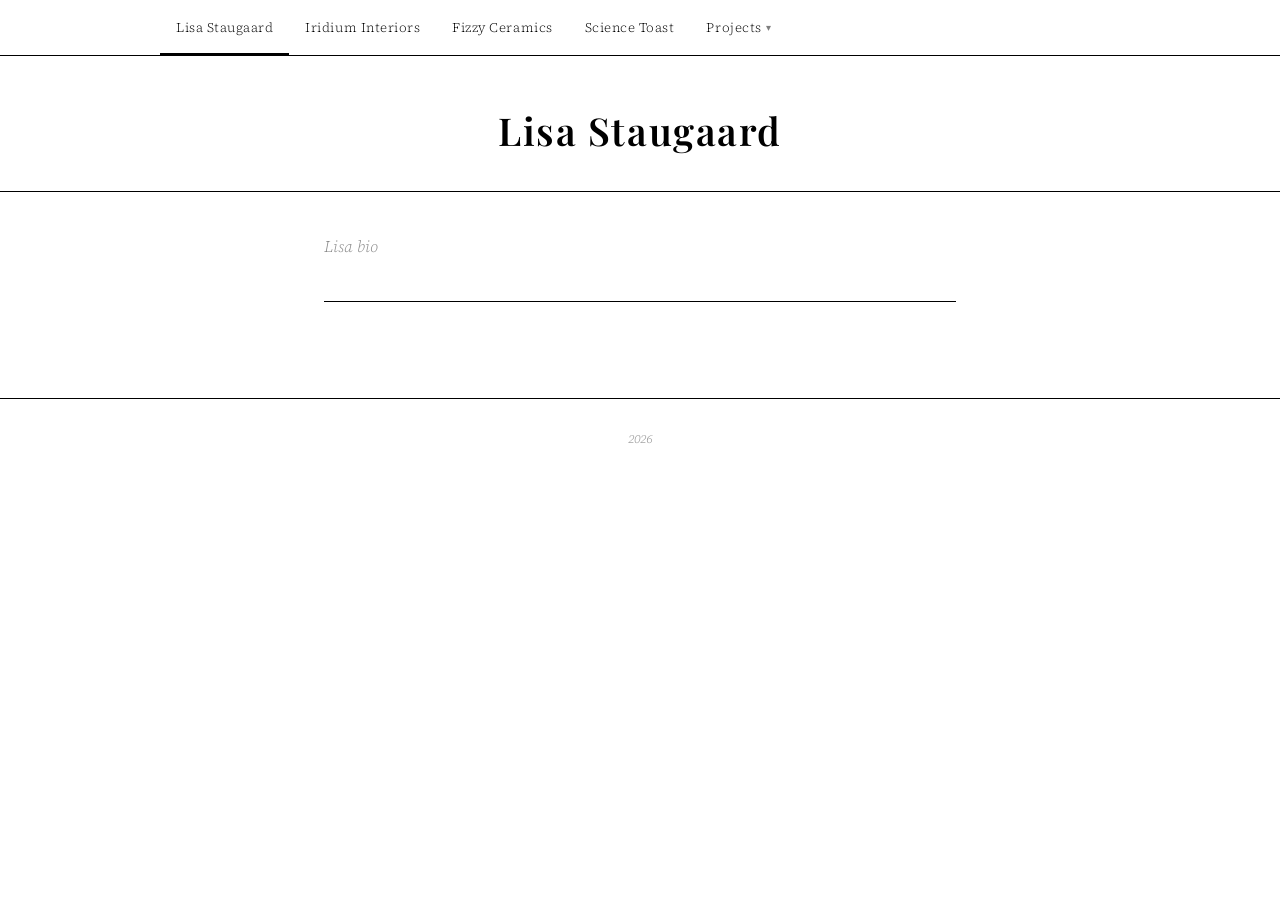
<file: index.html>
<!DOCTYPE html>
<html lang="en">
<head>
<meta charset="UTF-8">
<meta name="viewport" content="width=device-width, initial-scale=1.0">
<title>Lisa Staugaard</title>
<link rel="stylesheet" href="style.css">
</head>
<body>

<div id="nav-placeholder"></div>

<header>
  <div class="site-name">Lisa Staugaard</div>
</header>

<main>
  <p class="bio">Lisa bio</p>
</main>

<footer>2026</footer>

<script src="nav.js"></script>
<script>renderNav('home');</script>
</body>
</html>
</file>
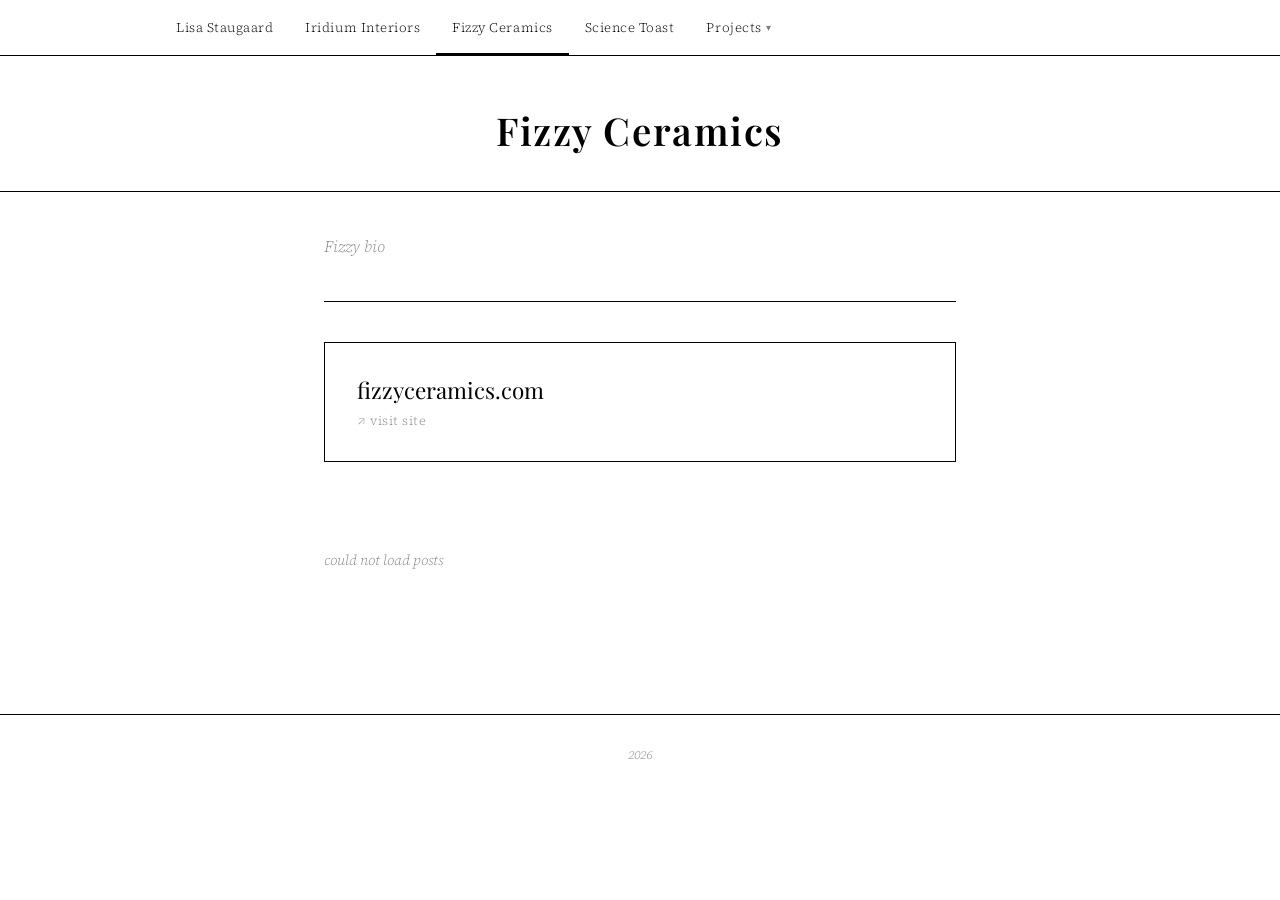
<file: fizzy-ceramics.html>
<!DOCTYPE html>
<html lang="en">
<head>
<meta charset="UTF-8">
<meta name="viewport" content="width=device-width, initial-scale=1.0">
<title>Fizzy Ceramics</title>
<link rel="stylesheet" href="style.css">
</head>
<body>

<div id="nav-placeholder"></div>

<header>
  <div class="site-name">Fizzy Ceramics</div>
</header>

<main>
  <p class="bio">Fizzy bio</p>
  <a class="ext-card" href="https://fizzyceramics.com" target="_blank" rel="noopener">
    <div class="ext-card-title">fizzyceramics.com</div>
    <div class="ext-card-url">↗ visit site</div>
  </a>
  <div id="posts"><div class="loading">loading&hellip;</div></div>
</main>

<footer>2026</footer>

<script src="nav.js"></script>
<script src="sheet.js"></script>
<script>
  renderNav('fizzy');
  loadPosts('fizzy', 'posts');
</script>
</body>
</html>
</file>
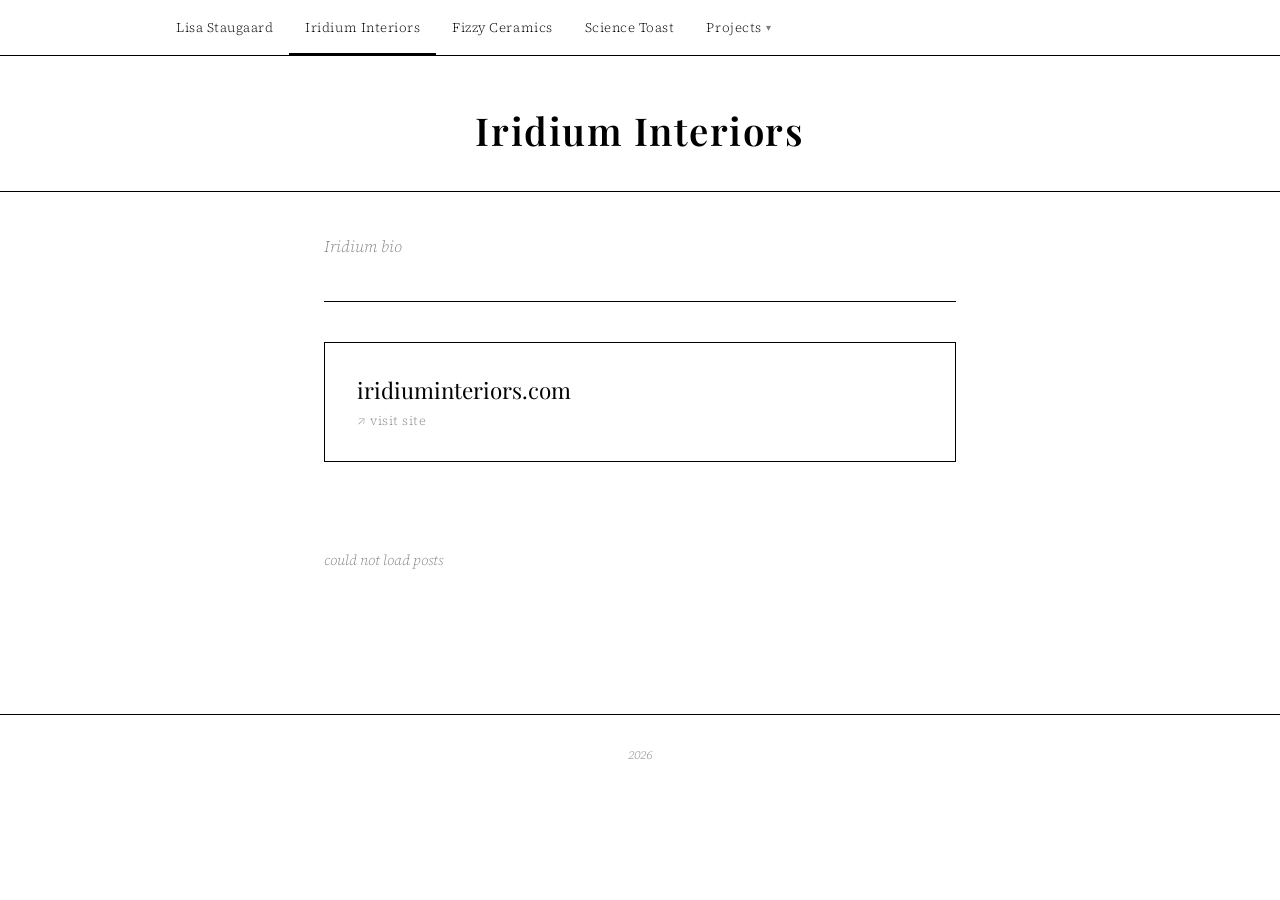
<file: iridium-interiors.html>
<!DOCTYPE html>
<html lang="en">
<head>
<meta charset="UTF-8">
<meta name="viewport" content="width=device-width, initial-scale=1.0">
<title>Iridium Interiors</title>
<link rel="stylesheet" href="style.css">
</head>
<body>

<div id="nav-placeholder"></div>

<header>
  <div class="site-name">Iridium Interiors</div>
</header>

<main>
  <p class="bio">Iridium bio</p>
  <a class="ext-card" href="https://iridiuminteriors.com" target="_blank" rel="noopener">
    <div class="ext-card-title">iridiuminteriors.com</div>
    <div class="ext-card-url">↗ visit site</div>
  </a>
  <div id="posts"><div class="loading">loading&hellip;</div></div>
</main>

<footer>2026</footer>

<script src="nav.js"></script>
<script src="sheet.js"></script>
<script>
  renderNav('iridium');
  loadPosts('iridium', 'posts');
</script>
</body>
</html>
</file>
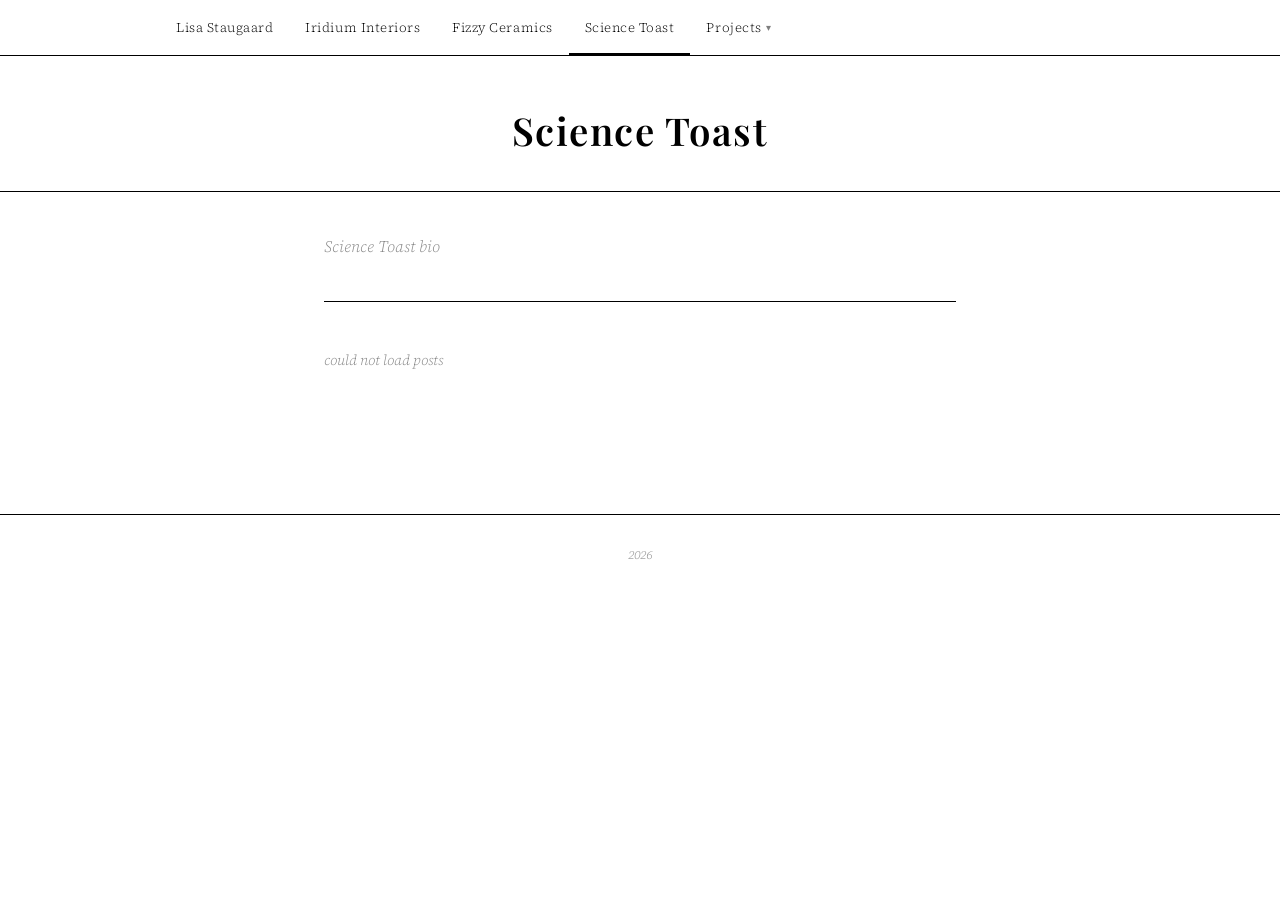
<file: science-toast.html>
<!DOCTYPE html>
<html lang="en">
<head>
<meta charset="UTF-8">
<meta name="viewport" content="width=device-width, initial-scale=1.0">
<title>Science Toast</title>
<link rel="stylesheet" href="style.css">
</head>
<body>

<div id="nav-placeholder"></div>

<header>
  <div class="site-name">Science Toast</div>
</header>

<main>
  <p class="bio">Science Toast bio</p>
  <div id="posts"><div class="loading">loading&hellip;</div></div>
</main>

<footer>2026</footer>

<script src="nav.js"></script>
<script src="sheet.js"></script>
<script>
  renderNav('sciencetoast');
  loadPosts('sciencetoast', 'posts');
</script>
</body>
</html>
</file>
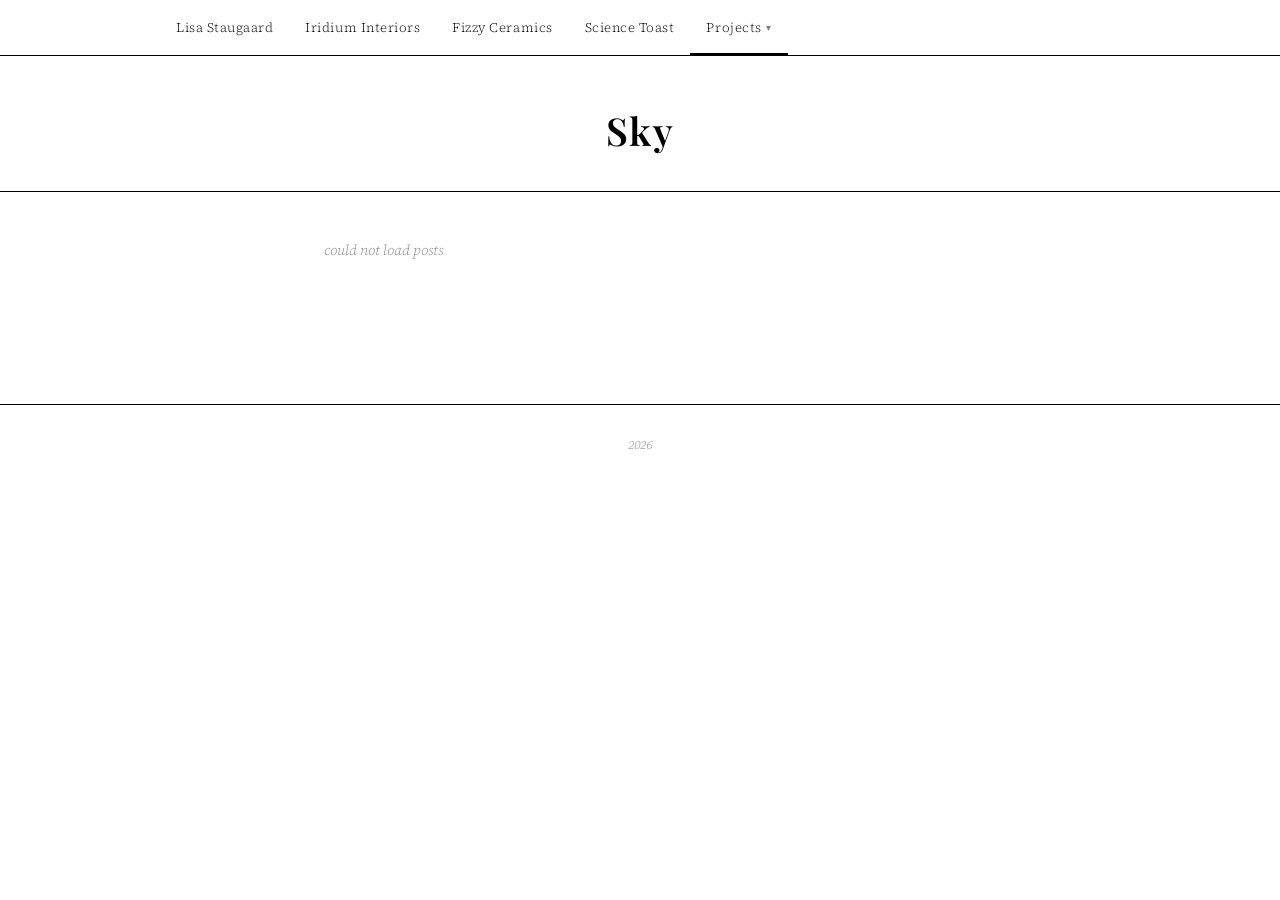
<file: sky.html>
<!DOCTYPE html>
<html lang="en">
<head>
<meta charset="UTF-8">
<meta name="viewport" content="width=device-width, initial-scale=1.0">
<title>Sky</title>
<link rel="stylesheet" href="../style.css">
</head>
<body>

<div id="nav-placeholder"></div>

<header>
  <div class="site-name">Sky</div>
</header>

<main>
  <div id="posts"><div class="loading">loading&hellip;</div></div>
</main>

<footer>2026</footer>

<script src="../nav.js"></script>
<script src="../sheet.js"></script>
<script>
  renderNav('sky');
  loadPosts('sky', 'posts');
</script>
</body>
</html>
</file>
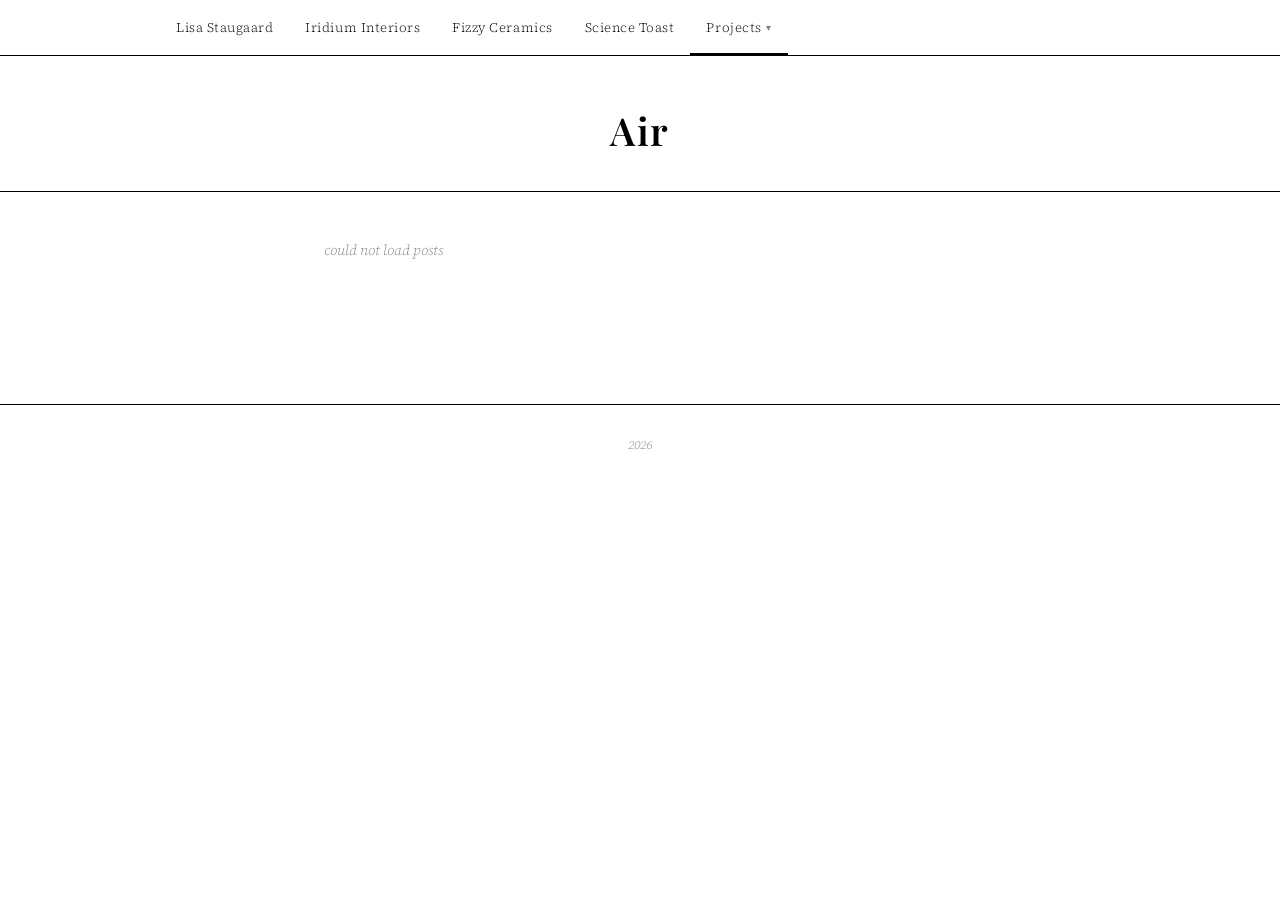
<file: projects/air.html>
<!DOCTYPE html>
<html lang="en">
<head>
<meta charset="UTF-8">
<meta name="viewport" content="width=device-width, initial-scale=1.0">
<title>Air</title>
<link rel="stylesheet" href="../style.css">
</head>
<body>

<div id="nav-placeholder"></div>

<header>
  <div class="site-name">Air</div>
</header>

<main>
  <div id="posts"><div class="loading">loading&hellip;</div></div>
</main>

<footer>2026</footer>

<script src="../nav.js"></script>
<script src="../sheet.js"></script>
<script>
  renderNav('air');
  loadPosts('air', 'posts');
</script>
</body>
</html>
</file>
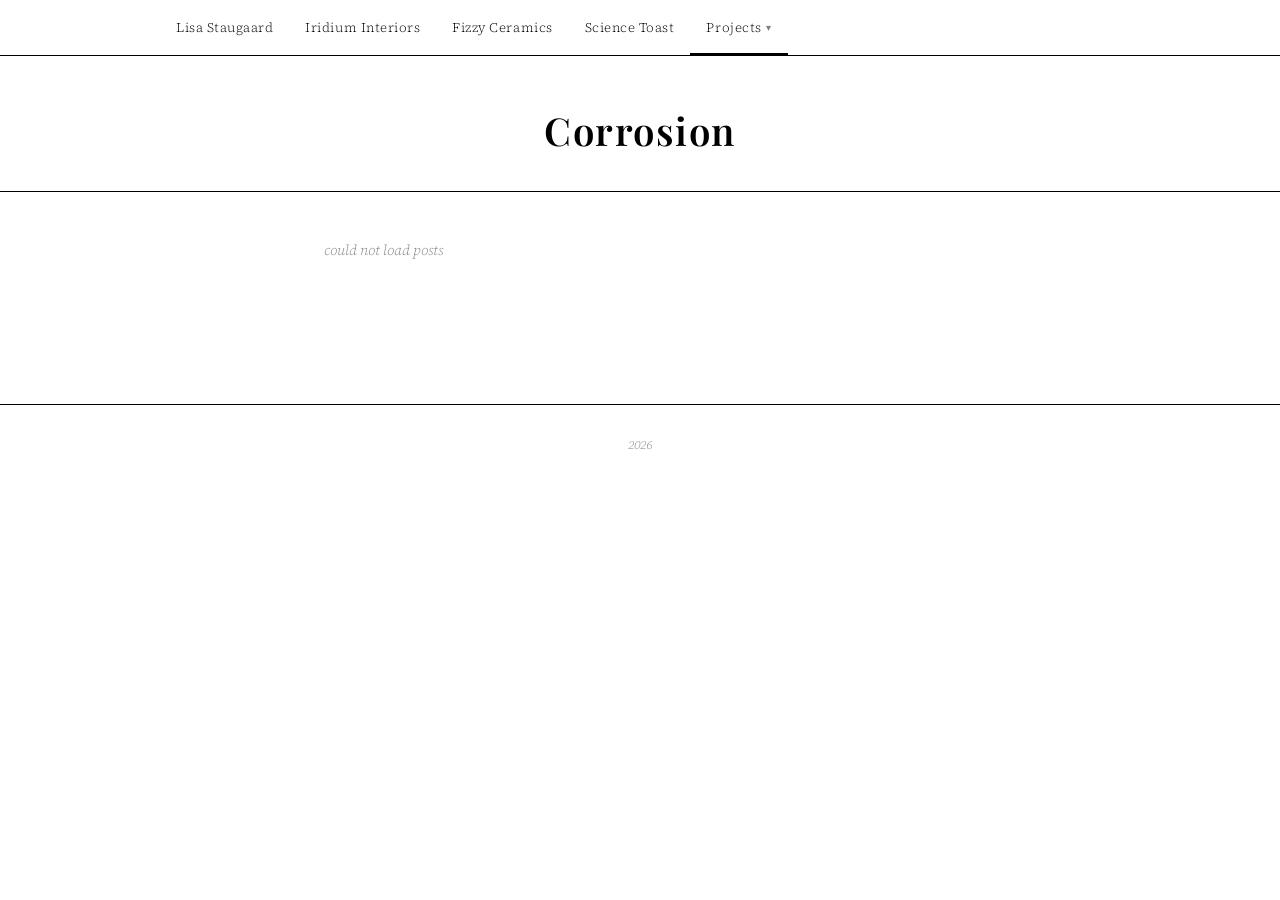
<file: projects/corrosion.html>
<!DOCTYPE html>
<html lang="en">
<head>
<meta charset="UTF-8">
<meta name="viewport" content="width=device-width, initial-scale=1.0">
<title>Corrosion</title>
<link rel="stylesheet" href="../style.css">
</head>
<body>

<div id="nav-placeholder"></div>

<header>
  <div class="site-name">Corrosion</div>
</header>

<main>
  <div id="posts"><div class="loading">loading&hellip;</div></div>
</main>

<footer>2026</footer>

<script src="../nav.js"></script>
<script src="../sheet.js"></script>
<script>
  renderNav('corrosion');
  loadPosts('corrosion', 'posts');
</script>
</body>
</html>
</file>
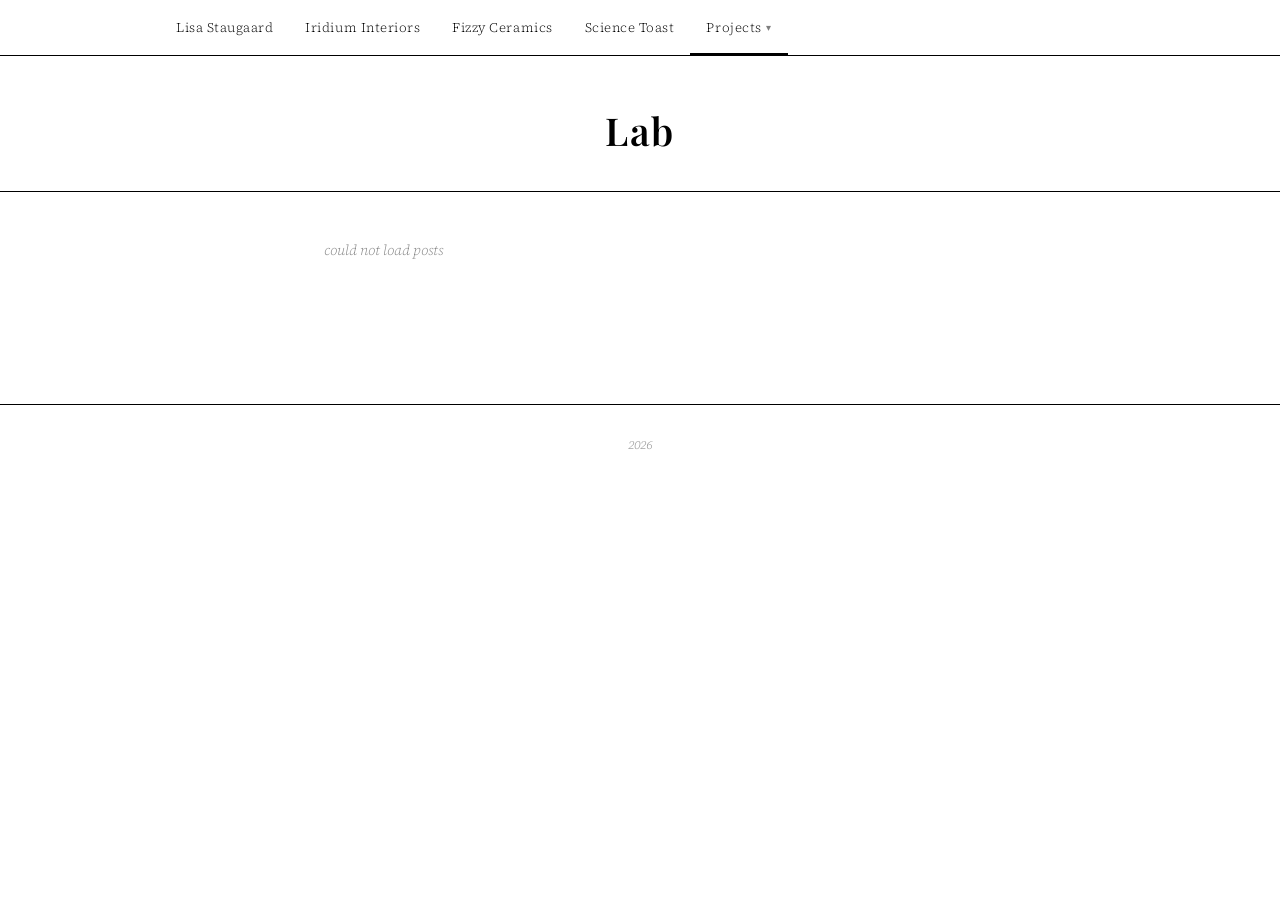
<file: projects/lab.html>
<!DOCTYPE html>
<html lang="en">
<head>
<meta charset="UTF-8">
<meta name="viewport" content="width=device-width, initial-scale=1.0">
<title>Lab</title>
<link rel="stylesheet" href="../style.css">
</head>
<body>

<div id="nav-placeholder"></div>

<header>
  <div class="site-name">Lab</div>
</header>

<main>
  <div id="posts"><div class="loading">loading&hellip;</div></div>
</main>

<footer>2026</footer>

<script src="../nav.js"></script>
<script src="../sheet.js"></script>
<script>
  renderNav('lab');
  loadPosts('lab', 'posts');
</script>
</body>
</html>
</file>
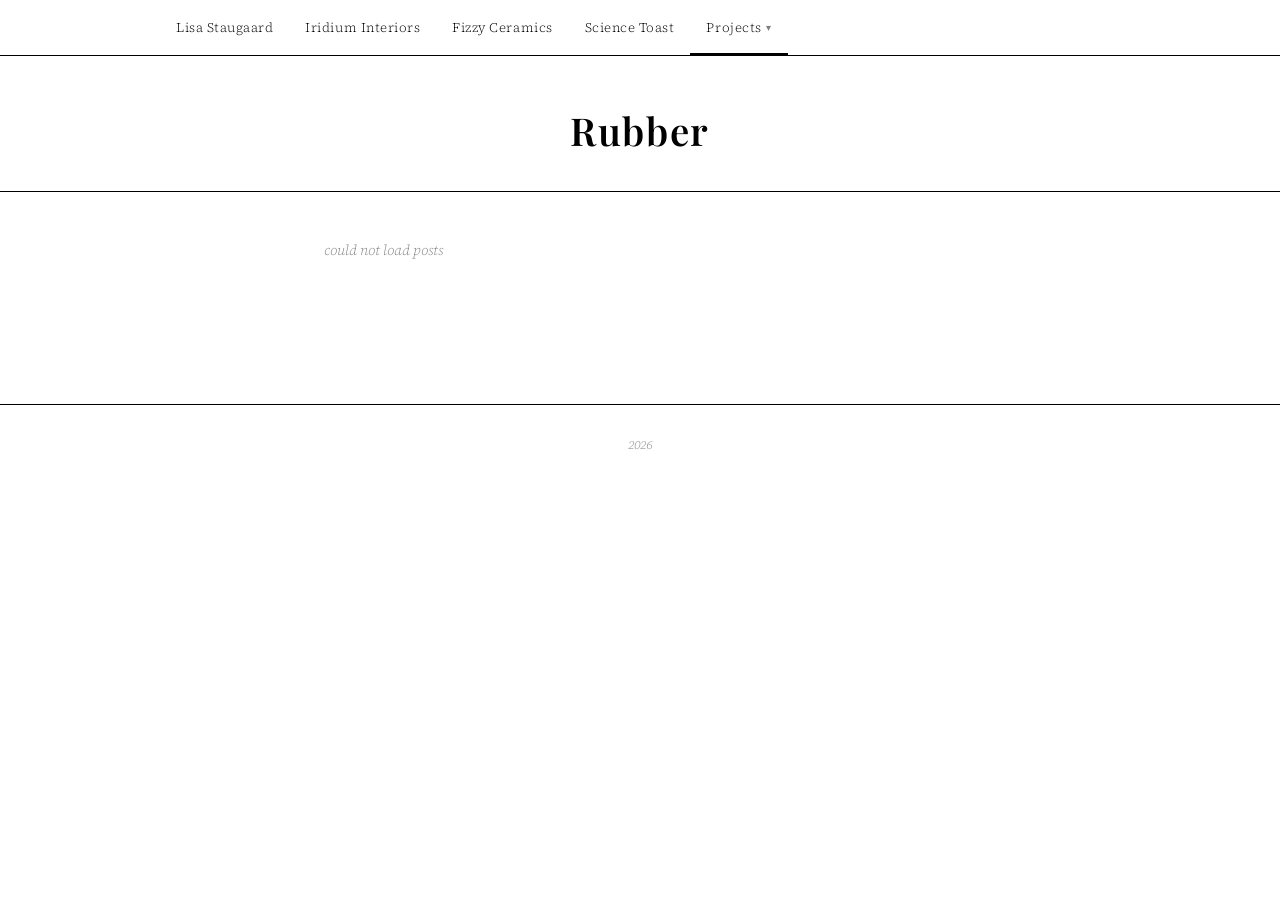
<file: projects/rubber.html>
<!DOCTYPE html>
<html lang="en">
<head>
<meta charset="UTF-8">
<meta name="viewport" content="width=device-width, initial-scale=1.0">
<title>Rubber</title>
<link rel="stylesheet" href="../style.css">
</head>
<body>

<div id="nav-placeholder"></div>

<header>
  <div class="site-name">Rubber</div>
</header>

<main>
  <div id="posts"><div class="loading">loading&hellip;</div></div>
</main>

<footer>2026</footer>

<script src="../nav.js"></script>
<script src="../sheet.js"></script>
<script>
  renderNav('rubber');
  loadPosts('rubber', 'posts');
</script>
</body>
</html>
</file>
<file: style.css>
@import url('https://fonts.googleapis.com/css2?family=Playfair+Display:ital,wght@0,400;0,600;1,400&family=Source+Serif+4:ital,opsz,wght@0,8..60,300;0,8..60,400;1,8..60,300&display=swap');

* { margin: 0; padding: 0; box-sizing: border-box; }

body {
  background: #fff;
  color: #000;
  font-family: 'Source Serif 4', Georgia, serif;
  font-weight: 300;
  min-height: 100vh;
}

/* ── Nav ── */
nav {
  border-bottom: 1px solid #000;
  padding: 0 2rem;
}

.nav-inner {
  max-width: 960px;
  margin: 0 auto;
  display: flex;
  align-items: center;
  gap: 0;
  flex-wrap: wrap;
}

.nav-link {
  font-family: 'Source Serif 4', Georgia, serif;
  font-size: 0.82rem;
  font-weight: 300;
  color: #000;
  text-decoration: none;
  letter-spacing: 0.04em;
  padding: 1.1rem 1rem;
  display: inline-block;
  border-bottom: 2px solid transparent;
  transition: border-color 0.15s;
  background: none;
  border-top: none;
  border-left: none;
  border-right: none;
  cursor: pointer;
  font-style: normal;
}

.nav-link:hover,
.nav-link.active {
  border-bottom: 2px solid #000;
}

/* ── Dropdown ── */
.nav-dropdown {
  position: relative;
}

.dropdown-toggle {
  display: flex;
  align-items: center;
  gap: 0.3rem;
}

.caret {
  font-size: 0.65rem;
  opacity: 0.5;
}

.dropdown-menu {
  display: none;
  position: absolute;
  top: 100%;
  left: 0;
  background: #fff;
  border: 1px solid #000;
  min-width: 140px;
  z-index: 100;
  flex-direction: column;
}

.dropdown-menu.open {
  display: flex;
}

.dropdown-item {
  font-family: 'Source Serif 4', Georgia, serif;
  font-size: 0.82rem;
  font-weight: 300;
  color: #000;
  text-decoration: none;
  padding: 0.7rem 1rem;
  border-bottom: 1px solid #eee;
  letter-spacing: 0.03em;
  transition: background 0.1s;
}

.dropdown-item:last-child { border-bottom: none; }
.dropdown-item:hover,
.dropdown-item.active { background: #f5f5f5; }

/* ── Page header ── */
header {
  border-bottom: 1px solid #000;
  padding: 3rem 0 2.2rem;
  text-align: center;
}

.site-name {
  font-family: 'Playfair Display', Georgia, serif;
  font-size: 2.4rem;
  font-weight: 600;
  letter-spacing: 0.04em;
  color: #000;
}

.page-subtitle {
  font-size: 0.85rem;
  font-weight: 300;
  font-style: italic;
  color: #888;
  margin-top: 0.4rem;
  letter-spacing: 0.02em;
}

/* ── Main content ── */
main {
  max-width: 680px;
  margin: 0 auto;
  padding: 0 1.5rem 6rem;
}

/* ── Bio placeholder ── */
.bio {
  padding: 2.5rem 0;
  border-bottom: 1px solid #000;
  font-size: 1rem;
  line-height: 1.8;
  color: #888;
  font-style: italic;
}

/* ── External link card ── */
.ext-card {
  display: block;
  margin: 2.5rem 0;
  padding: 2rem;
  border: 1px solid #000;
  text-decoration: none;
  color: #000;
  transition: background 0.15s;
}

.ext-card:hover { background: #f5f5f5; }

.ext-card-title {
  font-family: 'Playfair Display', Georgia, serif;
  font-size: 1.4rem;
  font-weight: 400;
}

.ext-card-url {
  font-size: 0.8rem;
  color: #888;
  margin-top: 0.4rem;
  letter-spacing: 0.04em;
}

.ext-card-bio {
  font-size: 0.95rem;
  color: #888;
  font-style: italic;
  margin-top: 0.8rem;
  line-height: 1.7;
}

/* ── Posts (Science Toast / Projects) ── */
.loading {
  padding: 4rem 0;
  text-align: center;
  font-style: italic;
  font-size: 0.95rem;
}

.error {
  padding: 3rem 0;
  font-style: italic;
  font-size: 0.9rem;
  color: #888;
}

/* ── Masonry grid ── */
.masonry {
  columns: 2;
  column-gap: 1.5rem;
  padding: 2rem 0;
}

@media (max-width: 600px) {
  .masonry { columns: 1; }
}

.masonry-item {
  break-inside: avoid;
  margin-bottom: 1.5rem;
  position: relative;
  overflow: hidden;
  cursor: pointer;
}

.masonry-item img {
  width: 100%;
  display: block;
  transition: transform 0.4s ease;
}

.masonry-item:hover img {
  transform: scale(1.01);
}

.masonry-caption {
  padding: 0.6rem 0 0;
}

.masonry-caption-title {
  font-family: 'Playfair Display', Georgia, serif;
  font-size: 0.95rem;
  font-weight: 400;
  color: #000;
  text-decoration: none;
  display: block;
  line-height: 1.35;
}

.masonry-caption-title:hover {
  text-decoration: underline;
}

.masonry-caption-blurb {
  font-size: 0.8rem;
  color: #555;
  margin-top: 0.15rem;
  line-height: 1.5;
  font-weight: 300;
}

/* ── Text tiles ── */
.text-masonry {
  columns: 3;
  column-gap: 1.5rem;
}

@media (max-width: 600px) {
  .text-masonry { columns: 1; }
}

.text-tile {
  border: 1px solid #000;
  margin-bottom: 1.5rem;
}

.masonry-caption.static {
  padding: 1.2rem;
  position: static;
  transform: none;
  transition: none;
  background: #fff;
}

.text-tile .masonry-caption-title {
  font-size: 1rem;
}

.text-tile .masonry-caption-blurb {
  font-size: 0.85rem;
  margin-top: 0.4rem;
  color: #444;
  line-height: 1.65;
}

/* ── Footer ── */
footer {
  text-align: center;
  padding: 2rem;
  font-size: 0.75rem;
  border-top: 1px solid #000;
  font-style: italic;
  color: #888;
}
</file>
